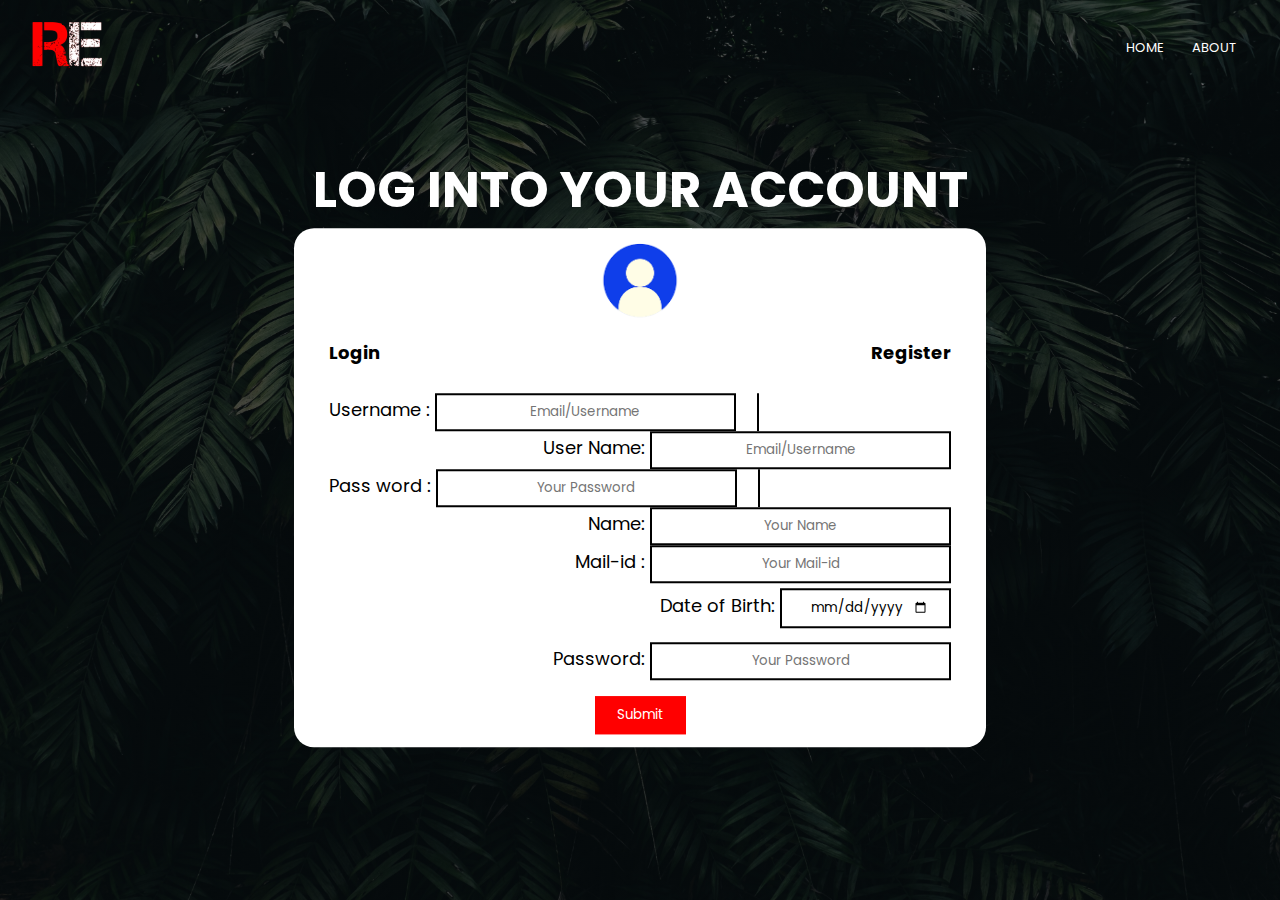
<file: index.html>
<!doctype html>
<html lang="en">

<head>
  <meta charset="utf-8">
  <title>RUBAN ENCODES</title>
  <link rel="icon" href="assets/title.ico">
  <link rel="stylesheet" href="style.css">
  <meta name="viewport" content="width=device-width, initial-scale=1">
  <link rel="icon" type="image/x-icon" href="assets/title.ico">
  <link rel="preconnect" href="https://fonts.googleapis.com">
  <link rel="preconnect" href="https://fonts.gstatic.com" crossorigin>
  <link href="https://fonts.googleapis.com/css2?family=Poppins:wght@100;200;300;400;600;700&display=swap"
    rel="stylesheet">
  <link rel="stylesheet" href="https://cdnjs.cloudflare.com/ajax/libs/font-awesome/6.2.0/css/all.min.css">
</head>

<body>
  <section class="header">
    <div class="text-box" style="text-align: center;">
      <h1>LOG INTO YOUR ACCOUNT</h1>
      <div class="formbg">
        <img src="assets/login.png" alt="">


        <script>
          function validateForm() {
            let x = document.forms["myForm"]["fname"].value;
            if (x == "") {
              alert("Name must be filled out");
              return false;
            }
          }
        </script>



        <form class="formhed" action="https://rubankarthick.github.io/vali/login.html" onsubmit="return validateForm()" method="post">
          <span class="span1" style="border: none;">
            <h6 class="reglog">Login </h6>
          </span>
          <span class="span2">
            <h6 class="reglog">Register</h6>
          </span><br><br>
          <span class="span1">
            <label for="fname">Username : </label>
            <input type="email" name="fname" placeholder="Email/Username" required>
          </span>
          <span class="span2">
            <div class="divi1">
              <label for="fname">User Name:</label>
              <input type="text" name="fname" id="" placeholder="Email/Username"
                onkeydown="return/[A-Za-z0-9]/i.test(event.key)">
            </div>
          </span><br><br>
          <span class="span1">
            <label for="fname">Pass word : </label>
            <input type="password" name="fname" placeholder="Your Password" required minlength="8">
          </span>
          <span class="span2">
            <div class="divi1">
              <label for="fname">Name:</label>
              <input type="text" name="fname" id="" placeholder="Your Name"
                onkeydown="return/[A-Za-z]/i.test(event.key)">
            </div>
          </span><br><br>
          <span class="span2">
            <div class="divi1">
              <label for="fname">Mail-id :</label>
              <input type="email" name="fname" id="" placeholder="Your Mail-id" required >
            </div>
          </span><br><br>
          <span class="span2">
            <div class="divi1">
              <label for="fname">Date of Birth:</label>
              <input type="date" name="fname" required>
            </div>
          </span><br><br>
          <span class="span2">
            <div class="divi1">
              <label for="fname">Password:</label>
              <input type="password" name="fname" placeholder="Your Password" required minlength="8"> 
            </div>
          </span><br><br>


          <input type="submit">

        </form>
      </div>
    </div>
    <nav>
      <!-- navigation -->
      <a href="index.html"><img src="assets/title.ico"></a>
      <div class="nav-links" id="navLinks">
        <i class="fa-solid fa-xmark" onclick="hidemenu()"></i>
        <ul>
          <li><a href="index.html">HOME</a></li>
          <li><a href="about.html">ABOUT</a></li>
        </ul>
      </div>
      <i class="fa-solid fa-bars " onclick="showmenu()"></i>
    </nav>
    <!--------JAVASCRIPT FOR TOGGLE MENU------->
    <script>

      var navLinks = document.getElementById("navLinks");

      function hidemenu() {
        navLinks.style.right = "-200px";
      }
      function showmenu() {
        navLinks.style.right = "0";
      }

    </script>
  </section>
</body>

</html>
</file>
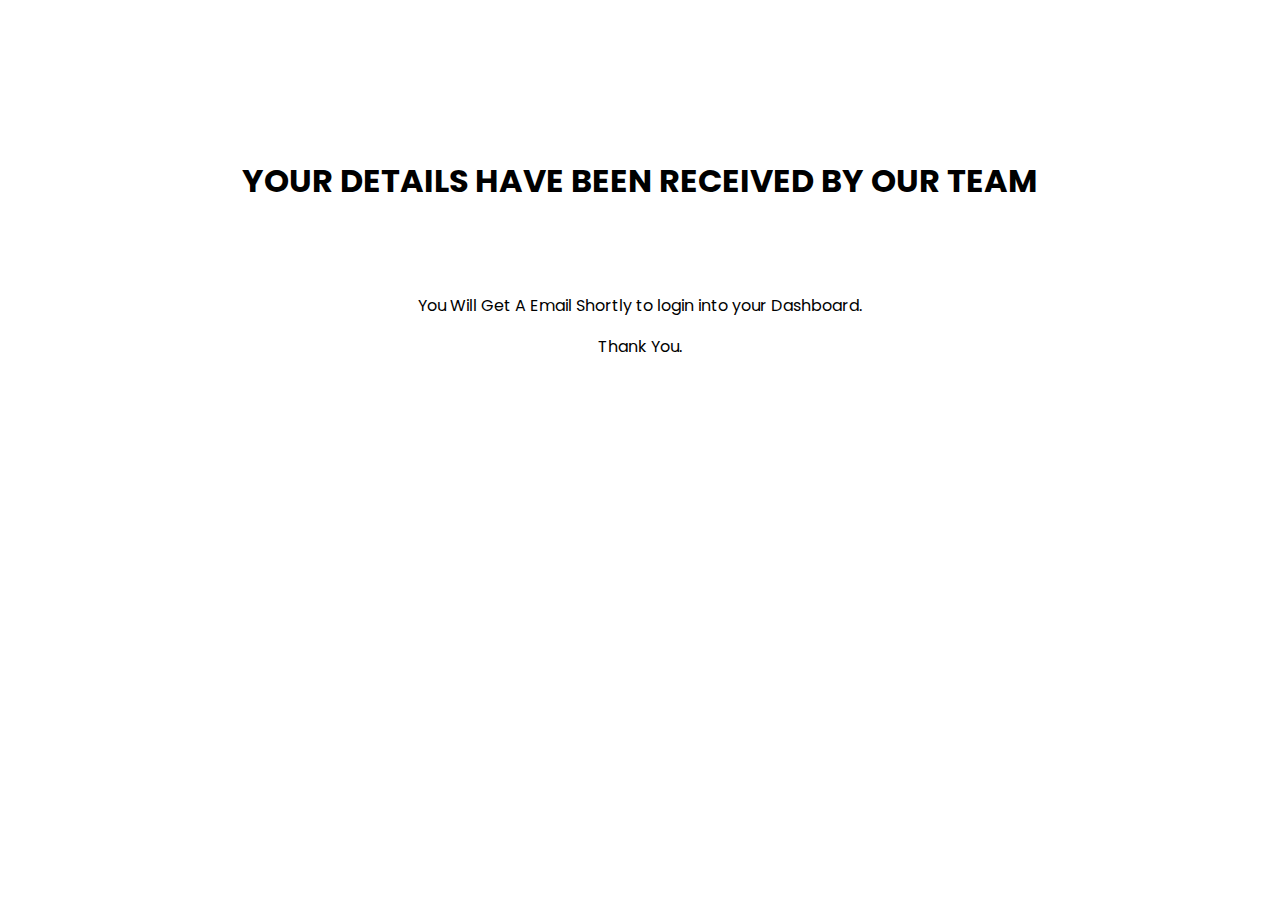
<file: login.html>
<!doctype html>
<html lang="en">

<head>
  <meta charset="utf-8">
  <title>RUBAN ENCODES</title>
  <link rel="icon" href="assets/title.ico">
  <meta name="viewport" content="width=device-width, initial-scale=1">
  <link rel="icon" type="image/x-icon" href="assets/title.ico">
  <link rel="preconnect" href="https://fonts.googleapis.com">
  <link rel="preconnect" href="https://fonts.gstatic.com" crossorigin>
  <link href="https://fonts.googleapis.com/css2?family=Poppins:wght@100;200;300;400;600;700&display=swap"
    rel="stylesheet">
  <link rel="stylesheet" href="https://cdnjs.cloudflare.com/ajax/libs/font-awesome/6.2.0/css/all.min.css">
</head>

<style>
    body{
        padding-top: 10%;
        text-align: center;
        font-family: poppins,sans-serif;
    }
</style>
<body>
    <h1>YOUR DETAILS HAVE BEEN RECEIVED BY OUR TEAM</h1> <br><br>
    <p>You Will Get A Email Shortly to login into your Dashboard.</p>
    <p>Thank You.</p>
</body>
</file>
<file: style.css>
* {
    margin: 0;
    padding: 0%;
    font-family: 'Poppins', sans-serif;
    align-items: center;
    text-align: center;
}

a {
    color: #ff0000;
    text-decoration: none;
}

/* ------------------header------------------- */

.header {
    min-height: 100vh;
    width: 100%;
    background-image: linear-gradient(rgba(4, 9, 10, 0.6), rgba(4, 9, 10, 0.6)), url(assets/background.jpg);
    background-position: center;
    background-size: cover;
    position: relative;
}

.formbg{
    background-color: white;
    margin-left: 20%;
    margin-right: 20%;
    border-radius: 20px;
}

.formbg img{
    width: 15%;
    padding: 0;
}

.formhed{
    margin: 0%;
    color: #000000;
    font-size: 18px;
    padding-bottom: 2%;
}

h6{ 
    color: #000000;
    font-size: 18px;
}

/********************************form*******************************/

.span1{
    float: left;
    padding-left: 5%;
    padding-right: 3%;
    border-right: #000000 2px solid;
}

.span2{
    float: right;
    padding-right: 5%;
}

input[type=text]{
    border: 2px solid #000000;
    padding: 7px 20px;
}

input[type=password]{
    border: 2px solid #000000;
    padding: 7px 20px;
}

input[type=email]{
    border: 2px solid #000000;
    padding: 7px 20px;
}

input[type=date]{
    border: 2px solid #000000;
    padding: 7px 20px;
}

input[type=submit]{
    border: solid 2px red;
    padding: 7px 20px;
    color: white;
    background: red;
}

input[type=submit]:hover{
    border: solid 2px red;
    padding: 7px 20px;
    color: red;
    background: white;
    transition: 0.2s;
}


.buttonlog{
    border: solid 2px red;
    padding: 7px 20px;
    color: white;
    background: red;
}

.buttonlog:hover{
    border: solid 2px red;
    padding: 7px 20px;
    color: red;
    background: white;
    transition: 0.5s;
}






















/* -----------------navigation---------------- */

nav {
    display: flex;
    padding: 0.7% 2.5%;
    justify-content: space-between;
    align-items: center;
}

nav img {
    width: 70px;
    padding-left: 0%;
}

.nav-links ul li {
    list-style: none;
    display: inline-block;
    padding: 8px 12px;
    position: relative;
}

.nav-links ul li a {
    color: #fff;
    font-size: 13px;
}

.nav-links ul li::after {
    content: '';
    width: 0%;
    height: 2px;
    background: rgb(255, 0, 0);
    display: block;
    margin: auto;
    transition: 0.3s;
}

.nav-links ul li:hover::after {
    width: 100%;
}

nav .fa {
    display: none;
}

nav .fa-solid {
    display: none;
}

/* ----------------TEXT------------------ */

.text-box {
    width: 90%;
    color: #fff;
    position: absolute;
    top: 50%;
    left: 50%;
    transform: translate(-50%, -50%);
    text-align: center;
}

.text-box h1 {
    font-size: 50px;
    color: #fff;
}

.text-box p {
    margin: 10px 0 40px;
    font-size: 17px;
    color: red;
}

/*-----------------FOOTER----------------------*/
.footer {
    width: 100%;
    text-align: center;
    padding: 30px 0px
}

.footer h4 {
    margin-bottom: 5px;
    margin-top: 20px;
    font-weight: 600;
}

.footer .rights {
    margin-bottom: 25px;
    margin-top: 25px;
    font-weight: 600;
    font-size: 10px;
}

.footer .made {
    margin-bottom: 25px;
    margin-top: 10px;
    font-size: 14px;
}

.icons .fa-brands {
    color: #ff1100;
    margin: 0px 13px;
    cursor: pointer;
}

.icons .fa-solid {
    color: #ff1100;
    margin: 0px 13px;
    cursor: pointer;
}

.icons .fa-regular {
    color: #ff1100;
    margin: 0px 13px;
    cursor: pointer;
}


/* -----------NAVIGATION----------------- */
.title-bar nav {
    display: flex;
    padding: 0% 2.5%;
    justify-content: space-between;
    align-items: center;
}

.title-bar nav img {
    width: 70px;
    padding-left: 0%;
}

.title-bar .nav-links ul li {
    list-style: none;
    display: inline-block;
    padding: 8px 12px;
    position: relative;
}

.title-bar .nav-links ul li a {
    color: #fff;
    font-size: 13px;
}

.title-bar .nav-links ul li::after {
    content: '';
    width: 0%;
    height: 2px;
    background: rgb(255, 0, 0);
    display: block;
    margin: auto;
    transition: 0.3s;
}

.title-bar .nav-links ul li:hover::after {
    width: 100%;
}

.title-bar nav .fa {
    display: none;
}

.title-bar nav .fa-solid {
    display: none;
}






/* MEDIA QUERY */

@media(max-width:700px) {

    /* ---------------TEXT BOX-------------- */
    .text-box h1 {
        font-size: 35px;
    }

    .text-box p {
        font-size: 12px;
        padding-left: 13%;
        padding-right: 13%;
    }

    .header a {
        font-size: 08px;
        font-weight: 600;
    }

    /* -----------------NAVIGATION------------------ */
    .nav-links ul li {
        display: block;
    }

    .nav-links ul li::after {
        display: none;
    }

    .nav-links {
        position: fixed;
        background: #000000db;
        height: 100vh;
        width: 200px;
        top: 0;
        right: -200px;
        text-align: left;
        z-index: 2;
        transition-duration: 0.5s;
    }

    nav .fa {
        display: block;
        color: rgba(255, 255, 255, 0.823);
        margin: 15px;
        font-size: 22px;
        cursor: pointer;
    }

    nav .fa-solid {
        display: block;
        color: rgba(255, 0, 0, 0.823);
        margin: 15px;
        font-size: 18px;
        cursor: pointer;
    }

    .nav-links ul {
        padding: 30px;
    }

    .nav-links .fa-solid {
        padding-top: 4%;
        font-size: 25px;
        padding-left: 10px;
    }

    nav {
        display: flex;
        padding: 2% 1%;
        justify-content: space-between;
        align-items: center;
    }

    nav img {
        width: 50px;
        margin-left: 35%;
        margin-top: 5%;
    }

    /* ---about-nav---- */

    .title-bar .nav-links ul li {
        display: block;
    }

    .title-bar .nav-links ul li::after {
        display: none;
    }

    .title-bar .nav-links {
        position: fixed;
        background: #000000db;
        height: 100vh;
        width: 200px;
        top: 0;
        right: -200px;
        text-align: left;
        z-index: 2;
        transition-duration: 0.5s;
    }

    .title-bar nav .fa {
        display: block;
        color: rgba(255, 255, 255, 0.823);
        margin: 15px;
        font-size: 22px;
        cursor: pointer;
    }

    .title-bar nav .fa-solid {
        display: block;
        color: rgba(255, 0, 0, 0.823);
        margin: 15px;
        font-size: 18px;
        cursor: pointer;
    }

    .title-bar .nav-links ul {
        padding: 30px;
    }

    .title-bar .nav-links .fa-solid {
        padding-top: 4%;
        font-size: 25px;
        padding-left: 10px;
    }

    .title-bar nav {
        display: flex;
        padding: 0% 1%;
        justify-content: space-between;
        align-items: center;
    }

    .title-bar nav img {
        width: 50px;
        margin-left: 35%;
    }

    /* ----FOOTER----- */

    .footer h4 {
        margin-bottom: 5px;
        margin-top: 20px;
        font-weight: 600;
    }

    .footer p {
        font-size: 10px;
        margin-left: 10%;
        margin-right: 10%;
    }

    .footer .rights {
        margin-bottom: 20px;
        margin-top: 25px;
        font-weight: 600;
        font-size: 10px;
    }

    .icons {
        font-size: 12px;
    }

    /* ---------------BUTTONS----------- */

    .btn-red{
        font-size: 10px;
    }

    /* -----------------------------------------ABOUT--------------------------------------- */
    .title-bar .nxt-header {
        min-height: 30vh;
        width: 100%;
        background-image: linear-gradient(rgba(4, 9, 10, 0.6), rgba(4, 9, 10, 0.6)), url(assets/about.jpg);
        background-position: center;
        background-size: cover;
        text-align: center;
        position: relative;
        color: #fff;
    }

    .title-bar .nxt-header h1 {
        font-size: 20px;
        color: #fff;
    }

}

/* ---------------BUTTONS----------- */

.btn {
    border: 2px solid #ffffff;
    display: inline-block;
    text-decoration: none;
    color: #ffffff;
    font-size: 12px;
    padding: 10px 30px;
    background: transparent;
    position: relative;
    cursor: pointer;
}

.btn:hover {
    border: 2px solid white;
    background: #ffffff;
    color: rgb(0, 0, 0);
    transition: 0.5s;
}

.btn-red {
    border: 2px solid #ffffff;
    display: inline-block;
    text-decoration: none;
    color: #ffffff;
    font-size: 09px;
    padding: 10px 30px;
    background: transparent;
    position: relative;
    cursor: pointer;
}

.btn-red:hover {
    border: 2px solid white;
    background: #ffffff;
    color: rgb(0, 0, 0);
    transition: 0.5s;
}

.btn-prc {
    border: 2px solid #ff0000;
    display: inline-block;
    text-decoration: none;
    color: #ff0000;
    font-size: 12px;
    padding: 10px 30px;
    background: transparent;
    position: relative;
    cursor: pointer;
    font-weight: 600;
}

.btn-prc:hover {
    border: 2px solid rgb(255, 0, 0);
    background: #ff0000;
    color: rgb(255, 255, 255);
    transition: 0.5s;
}





















/* ------------------------------------------------------------------------------ABOUT--------------------------------------------------------------------------- */
.title-bar {
    text-align: center;
    background: #000000;
    color: rgb(0, 0, 0);
}

.title-bar img {
    padding-top: 09px;
    width: 98%;
}

.nxt-header {
    min-height: 50vh;
    width: 100%;
    background-image: linear-gradient(rgba(4, 9, 10, 0.6), rgba(4, 9, 10, 0.6)), url(assets/about.jpg);
    background-position: center;
    background-size: cover;
    text-align: center;
    position: relative;
    color: #fff;
}

.nxt-header h1 {
    font-size: 62px;
    color: #fff;
    padding-top: 3.5%;
}

/*-------ABOUT PICS--------*/
.about-pics-media {
    display: none;
}

.red{
    display: none;
}

.row {
    margin-top: 2%;
    display: flex;
    justify-content: space-between;
}

.about-pics {
    width: 80%;
    height: 100%;
    margin: auto;
    text-align: center;
    padding-left: 40;
}

.aboutpic-col {
    flex-basis: 32%;
    margin-bottom: 30px;
    position: relative;
    overflow: hidden;
}

.aboutpic-col img {
    width: 100%;
    height: 110%;
    border-radius: 10px;
}

.layer {
    background: transparent;
    position: absolute;
    top: 0;
    left: 0;
    bottom: 0;
    right: 0;
    transition: 0.3s;
}

.layer:hover {
    background: rgba(255, 0, 0, 0.703);
}


/* ----------------------media for about pics----------------- */
@media(max-width: 700px) {
    .about-pics {
        display: none;
    }
    .red{
        display: block;
    }

    .about-pics-media {
        display: flex;
        width: 80%;
        height: 100%;
        margin: auto;
        text-align: center;
    }

    .aboutpic-media-col {
        flex-basis: 100%;
        margin-bottom: 30px;
        position: relative;
        overflow: hidden;
        border-radius: 10px;
    }
    
    .aboutpic-media-col img {
        width: 100%;
        height: 100%;
        border-radius: 10px;
    }
}

.layer h3 {
    width: 100%;
    font-weight: 500;
    color: #fff;
    font-size: 20px;
    bottom: 0;
    left: 50%;
    transform: translateX(-50%);
    position: absolute;
    transition: 0.3s;
    opacity: 0;
}

.layer:hover h3 {
    bottom: 45%;
    opacity: 1;
}

.layer p {
    width: 100%;
    font-weight: 500;
    color: #fff;
    bottom: 0;
    left: 50%;
    transform: translateX(-50%);
    position: absolute;
    transition: 0.3s;
    opacity: 0;
}

.layer:hover p {
    bottom: 20%;
    opacity: 1;
}
@media(max-width:700px) {
    .about-pics h1 {
        font-size: 20px;
    }

    .aboutpic-col h3 {
        font-size: 15px;
    }

    .aboutpic-media h1{
        font-size: 20px;
    }

    .aboutpic-media-col h3{
        font-size: 15px;
    }

    .layer p{
        display: none;
    }
}



/* -------------------------------------------------------------CONTACT US PAGE---------------------------------------------------------------------- */

/*--------contact us page-----*/
.location{
    width: 80%;
    margin: auto;
    padding: 80px 0;
}
.location iframe{
    width: 100%;
}
.cont-us{
    width: 80%;
    margin: auto;
}
.contact-col{
    flex-basis: 48%;
    margin-bottom: 30px;
}
.contact-col div{
    display: flex;
    align-items: center;
    margin-bottom: 40px;
}
.contact-col div .fa-solid{
    font-size: 28px;
    color: #f44336;
    margin: 10px;
    margin-right: 30px;
}
.contact-col div p{
    padding: 0;
}
.contact-col div h5{
    font-size: 20px;
    margin-bottom: 5px;
    color: #555;
    font-weight: 400;
}
.rows {
    margin-top: 5%;
    display: inline-block;
    justify-content: space-between;
}
.contact-col input, .contact-col textarea{
    margin-top: 50px;
    width: 100%;
    padding: 15px;
    margin-bottom: 17px;
    outline: none;
    border: 1px solid #ccc;
    box-sizing: border-box;
}

/* -------------------------------------------------------------PRICING AND EDIT PRC---------------------------------------------------------------------- */

.prc-header {
    min-height: 50vh;
    width: 100%;
    background-image: linear-gradient(rgba(4, 9, 10, 0.6), rgba(4, 9, 10, 0.6)), url(assets/pricing.jpg);
    background-position: center;
    background-size: cover;
    text-align: center;
    position: relative;
    color: #fff;
}

.prc-header h1 {
    font-size: 62px;
    color: #fff;
    padding-top: 3.5%;
}

.edt-header {
    min-height: 50vh;
    width: 100%;
    background-image: linear-gradient(rgba(4, 9, 10, 0.6), rgba(4, 9, 10, 0.6)), url(assets/pricing.jpg);
    background-position: center;
    background-size: cover;
    text-align: center;
    position: relative;
    color: #fff;
}

.edt-header h1 {
    font-size: 62px;
    color: #fff;
    padding-top: 3.5%;
}


.pricing {
    width: 80%;
    margin: auto;
    text-align: center;
    padding-top: 100px;
}

.pricing h1 {
    font-size: 12px;
    font-weight: 600;
    color: #000000;
}

.pricing p {
    color: rgb(0, 0, 0);
    font-size: 20px;
    font-weight: 300;
    line-height: 22px;
    padding: 10px;
}

.pricing-col li{
    color: rgb(0, 0, 0);
    font-size: 15px;
    font-weight: 300;
    line-height: 22px;
    padding: 0px;
}

.pricing .row {
    margin-top: 0%;
    display:flex;
    justify-content: space-between;
}

.pricing-col {
    flex-basis: 28%;
    background-color: #ffe6e6;
    border-radius: 10px;
    margin-bottom: 3%;
    padding: 20px 12px;
    box-sizing: border-box;
    transition: 0.5s;
}

.pricing h3 {
    text-align: center;
    font-weight: 600;
    margin: 10px 0;
    color: red;
}

.pricing-col:hover {
    box-shadow: 0 0 20px 0px rgba(0, 0, 0, 0.489);
}


@media(max-width: 700px) {

    .pricing .row {
        flex-direction: column;
    }

    .pricing-col li{
        color: rgb(0, 0, 0);
        font-size: 12px;
        font-weight: 300;
        line-height: 22px;
        padding: 0px;
    }

    .title-bar .prc-header {
        min-height: 30vh;
        width: 100%;
        background-image: linear-gradient(rgba(4, 9, 10, 0.6), rgba(4, 9, 10, 0.6)), url(assets/pricing.jpg);
        background-position: center;
        background-size: cover;
        text-align: center;
        position: relative;
        color: #fff;
    }

    .title-bar .prc-header h1 {
        font-size: 20px;
        color: #fff;
    }

    .title-bar .edt-header {
        min-height: 30vh;
        width: 100%;
        background-image: linear-gradient(rgba(4, 9, 10, 0.6), rgba(4, 9, 10, 0.6)), url(assets/pricing.jpg);
        background-position: center;
        background-size: cover;
        text-align: center;
        position: relative;
        color: #fff;
    }

    .title-bar .edt-header h1 {
        font-size: 20px;
        color: #fff;
    }
}
</file>
